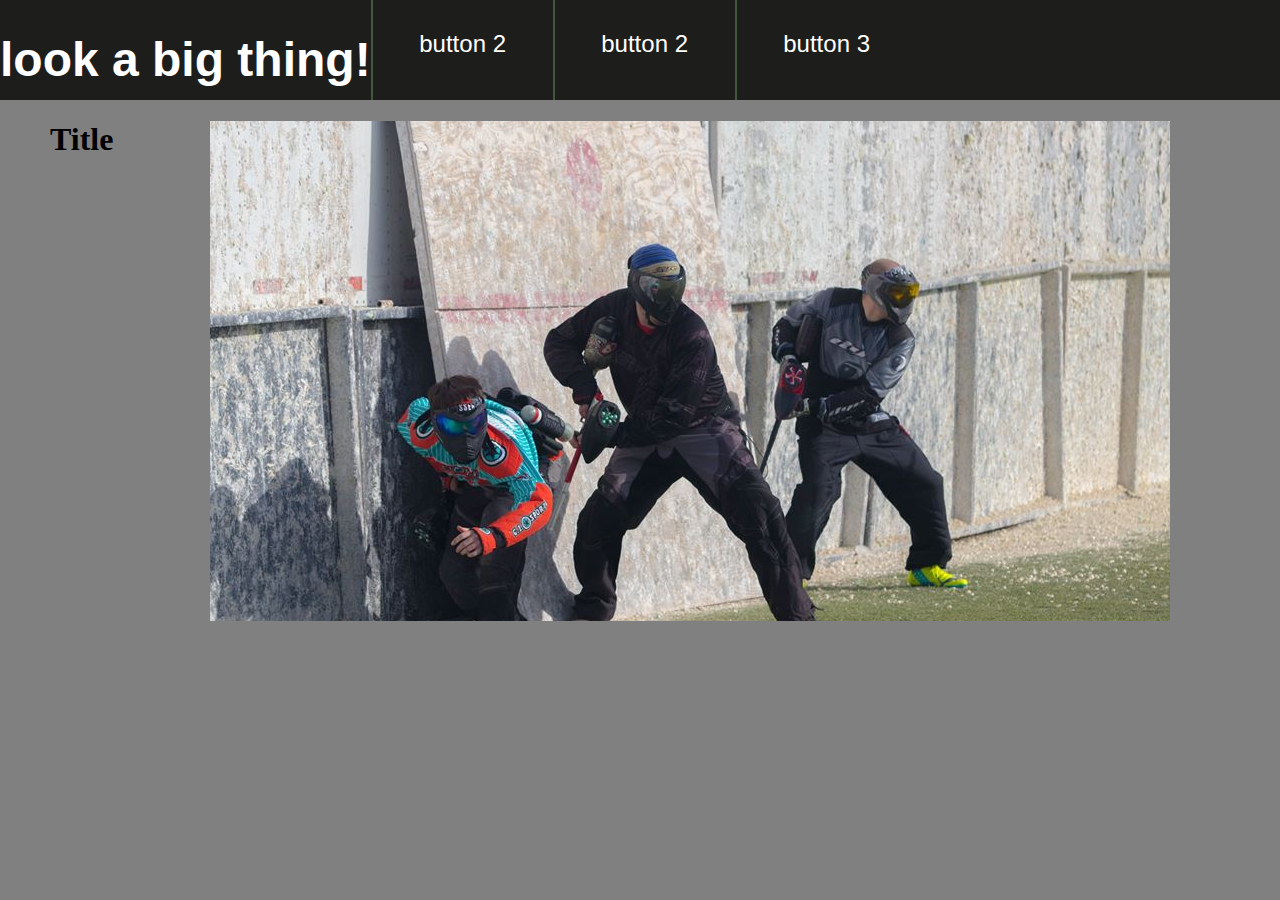
<file: index.html>
<html>
  <head>
    <meta charset="utf-8">
    <title></title>
    <link rel="stylesheet" href="./css/style.css">
  </head>
  <body>
    <div class="navBar">
<h1>look a big thing!</h1>
<div class="navbarButton"><a class="navbarLink">button 2</a></div>
<div class="navbarButton"><a class="navbarLink">button 2</a></div>
<div class="navbarButton"><a class="navbarLink">button 3</a></div>


    </div>
    <div class="topContent">
<h1 class="topContentTitle">Title</h1>
    </div>
  </body>
</html>
</file>
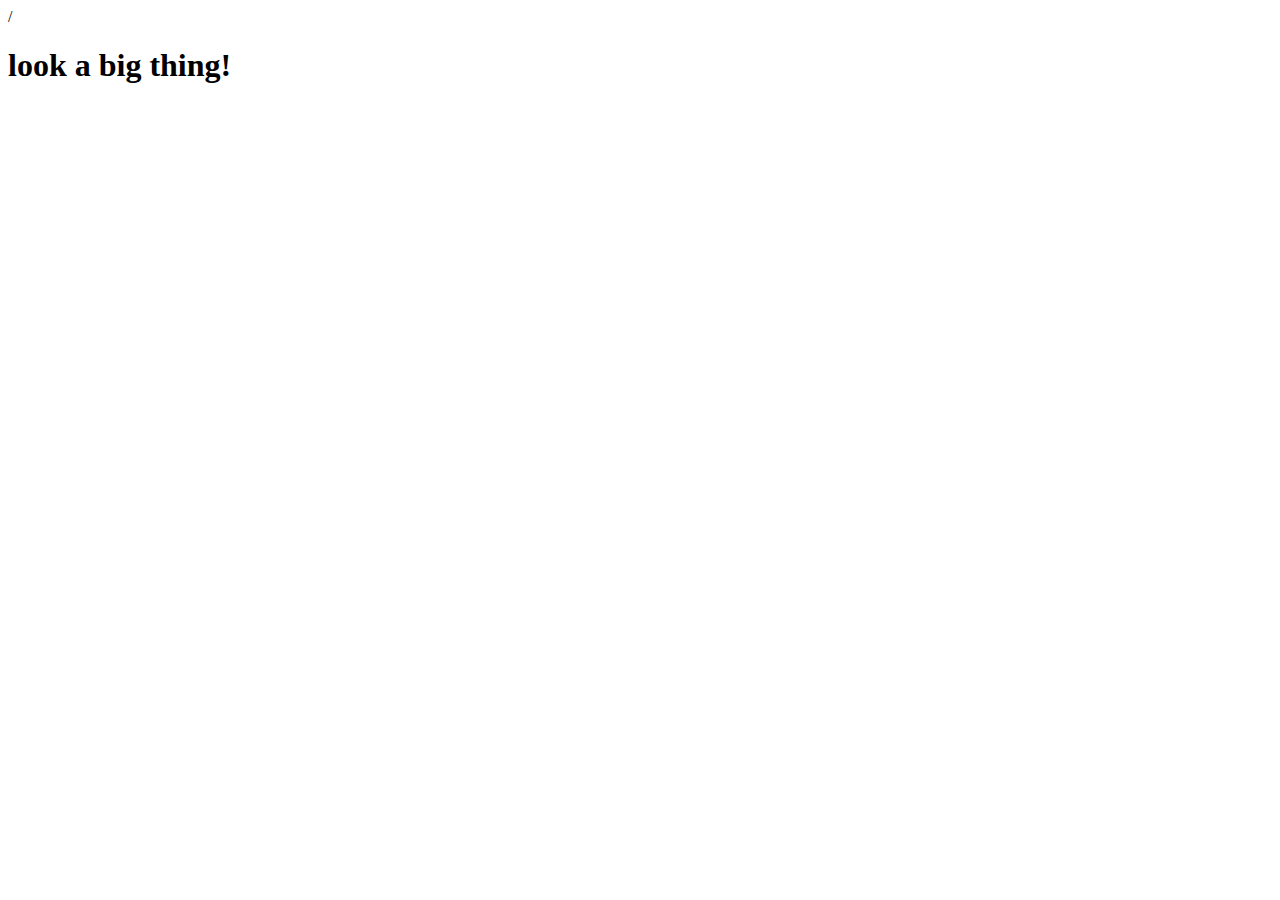
<file: practiceSite/index.html>
/<!DOCTYPE html>
<html>
  <head>
    <meta charset="utf-8">
    <title></title>
  </head>
  <body>
    <div class="navBar">
<h1>look a big thing!</h1>
<div class="navbarButton"></div>
    </div>
    <div class="topContent">

    </div>
  </body>
</html>
</file>
<file: css/style.css>
.navbar {
  font-size: 24px;
  color: white;
  font-family: arial;
  background: rgb(29, 29, 27);

  display: inline-flex;
  padding: 0px;
  max-height: 100px;
  width: 100%;
}
body {
  background: gray;
  margin: 0;
  padding: 0px;
  width: 100%;
}
.navbarButton {
  width: 180px;

  border-left: solid rgb(65, 87, 61) 2px;
  height: 70px;
  cursor: pointer;
  text-align: center;
  padding-top: 30px;

}
.navbarButton:hover {
  background: white;
  color: black;
}
.navLinkText {
  margin-top: 30px;
}
.topContent {
  background-image:url("../img/paintball.jpg");
  background-repeat: no-repeat;
  background-position: center;
  width: 100%;
  height: 500px;
  padding-left: 50px;
  padding-right: 50px;
}
</file>
